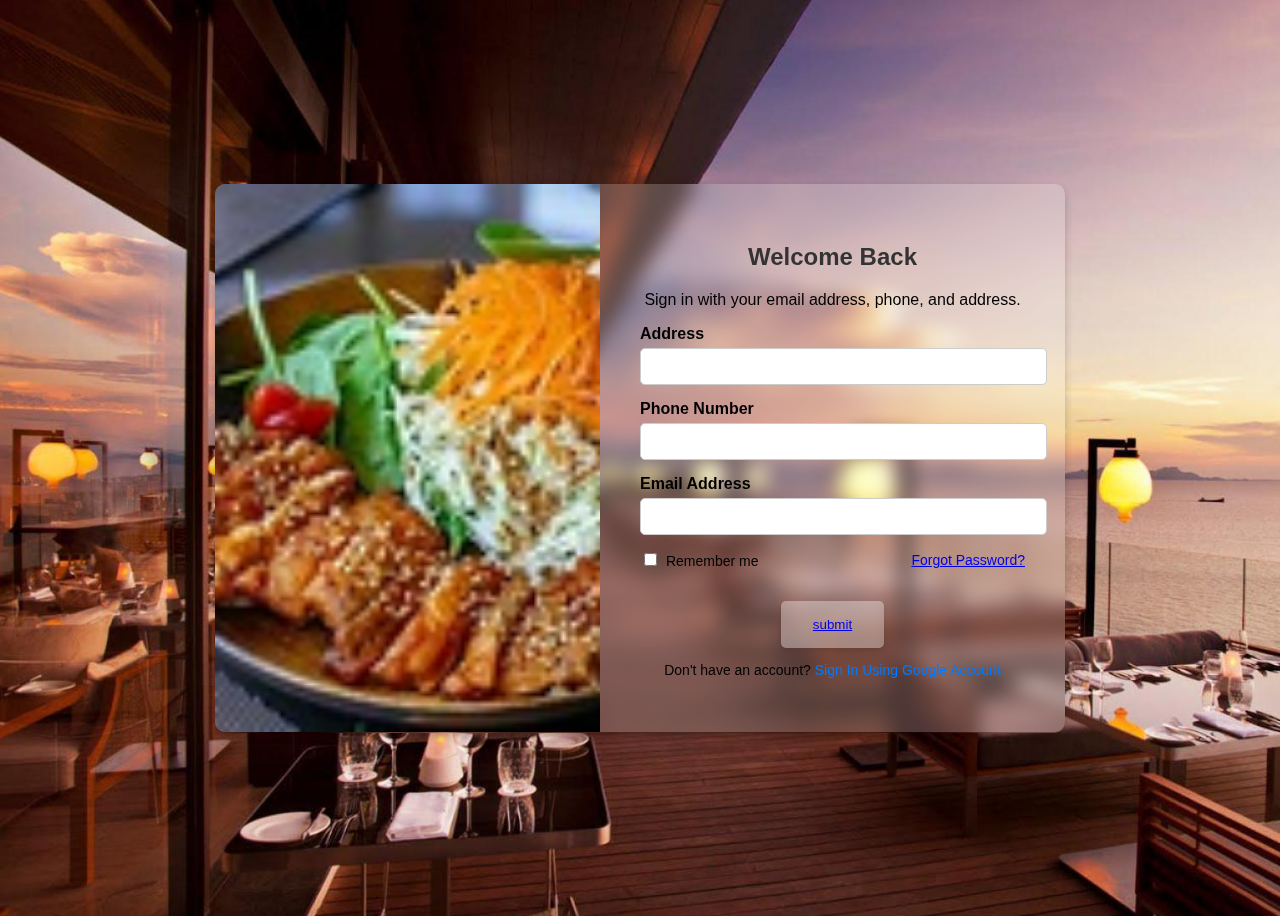
<file: info.html>
<!DOCTYPE html>
<html lang="en">
<head>
    <meta charset="UTF-8">
    <meta name="viewport" content="width=device-width, initial-scale=1.0">
    <title>Restaurant Login</title>
    <style>
        body {
            display: flex;
            justify-content: center;
            align-items: center;
            height: 100vh;
            background-color: #f8f9fa;
            font-family: Arial, sans-serif;
            background-image: url("BG.jpg");
            background-size: cover;
            background-repeat: no-repeat;
        }
        .container {
    display: flex;
    width: 75%;
    max-width: 850px;
    background: rgba(255, 255, 255, 0.2);
    box-shadow: 0 4px 8px rgba(0, 0, 0, 0.2);
    border-radius: 10px;
    overflow: hidden;
    backdrop-filter: blur(10px);
}
        .image-section {
            flex: 1;
            background: url("food.jpg") no-repeat center center/cover;
        }
        .form-section {
            flex: 1;
            padding: 40px;
            text-align: center;
        }
        .form-section h2 {
            margin-bottom: 20px;
            color: #333;
        }
        .input-group {
            margin-bottom: 15px;
            text-align: left;
        }
        .input-group label {
            display: block;
            margin-bottom: 5px;
            font-weight: bold;
        }
        .input-group input {
            width: 100%;
            padding: 10px;
            border: 1px solid #ccc;
            border-radius: 5px;
        }
        .btn {
            width: 100%;
            padding: 10px;
            background: #007bff;
            color: white;
            border: none;
            border-radius: 5px;
            cursor: pointer;
            font-size: 16px;
        }
        .btn:hover {
            background: #0056b3;
        }
        .remember {
            display: flex;
            justify-content: space-between;
            align-items: center;
            font-size: 14px;
        }
        .remember input {
            margin-right: 5px;
        }
        .signup {
            margin-top: 10px;
            font-size: 14px;
        }
        .signup a {
            color: #007bff;
            text-decoration: none;
        }
        .signup a:hover {
            text-decoration: underline;
        }
        button{
    margin-top: 2rem;
    padding: 1rem 2rem;
    background: rgba(255, 255, 255, 0.2); /* Semi-transparent white */
    backdrop-filter: blur(5px); /* Adds a blur effect */
    border: none;
    border-radius: 5px;
    cursor: pointer;
    text-decoration: none;
    box-shadow: 0 2px 4px rgba(0, 0, 0, 0.1);
    transition: transform 0.3s ease, box-shadow 0.3s ease;
    transition: background-color 0.5s ease-in-out;
}

button:hover{
    transform: translateY(-3px);
    box-shadow: 0 6px 12px rgba(0, 0, 0, 0.2);
    background-color: rgba(255, 255, 255, 0.3);
}
    </style>
</head>
<body>
    <div class="container">
        <div class="image-section"></div>
        <div class="form-section">
            <h2>Welcome Back</h2>
            <p>Sign in with your email address, phone, and address.</p>
            <form>
                <div class="input-group">
                    <label for="address">Address</label>
                    <input type="text" id="address" name="address" required>
                </div>
                <div class="input-group">
                    <label for="phone">Phone Number</label>
                    <input type="tel" id="phone" name="phone" required>
                </div>
                <div class="input-group">
                    <label for="email">Email Address</label>
                    <input type="email" id="email" name="email" required>
                </div>
                <div class="remember">
                    <label><input type="checkbox"> Remember me</label>
                    <a href="#">Forgot Password?</a>
                </div>
                <button type="submit"><a href="G:\Hrutvik\order.html">submit</a></button>
            </form>
            <div class="signup">
                <p>Don't have an account? <a href="https://accounts.google.com/o/oauth2/v2/auth/oauthchooseaccount?client_id=445112211283-sk04feuogpcjd3dq8eshrdnr4bpm1sfk.apps.googleusercontent.com&response_type=code&access_type=offline&scope=openid%20email%20profile%20https%3A%2F%2Fwww.googleapis.com%2Fauth%2Fcalendar%20https%3A%2F%2Fwww.google.com%2Fm8%2Ffeeds%2F%20https%3A%2F%2Fmail.google.com%20https%3A%2F%2Fwww.googleapis.com%2Fauth%2Fdrive%20https%3A%2F%2Fwww.googleapis.com%2Fauth%2Fuser.birthday.read%20https%3A%2F%2Fwww.googleapis.com%2Fauth%2Fdrive.file&prompt=consent&include_granted_scopes=true&redirect_uri=https%3A%2F%2Foutlook.office.com%2Fmail%2FoauthRedirect.html%3Fapp%3Dnative&login_hint=hrutvikp29%40gmail.com&code_challenge=h80-~8g1-rLigoHGNUgJMTVdGG4gTLXAm9x6rV6e9Mp5S8S_uGlDSC2LSCHPDl-L&enable_granular_consent=true&state=Y29ycmVsYXRpb25faWQ9ODUzYzIxZWEtNjg3YS1mMmY1LTIwNDQtNGEyMDg5OWQ3ZjJlJmxvZ2luX2hpbnQ9aHJ1dHZpa3AyOUBnbWFpbC5jb20mdHlwZV9oaW50PUdvb2dsZSZpbnN0YW5jZV9pZD0x&service=lso&o2v=2&ddm=1&flowName=GeneralOAuthFlow" style="text-decoration: none;">Sign In Using Google Account</a></p>
            </div>
        </div>
    </div>
</body>
</html>
</file>
